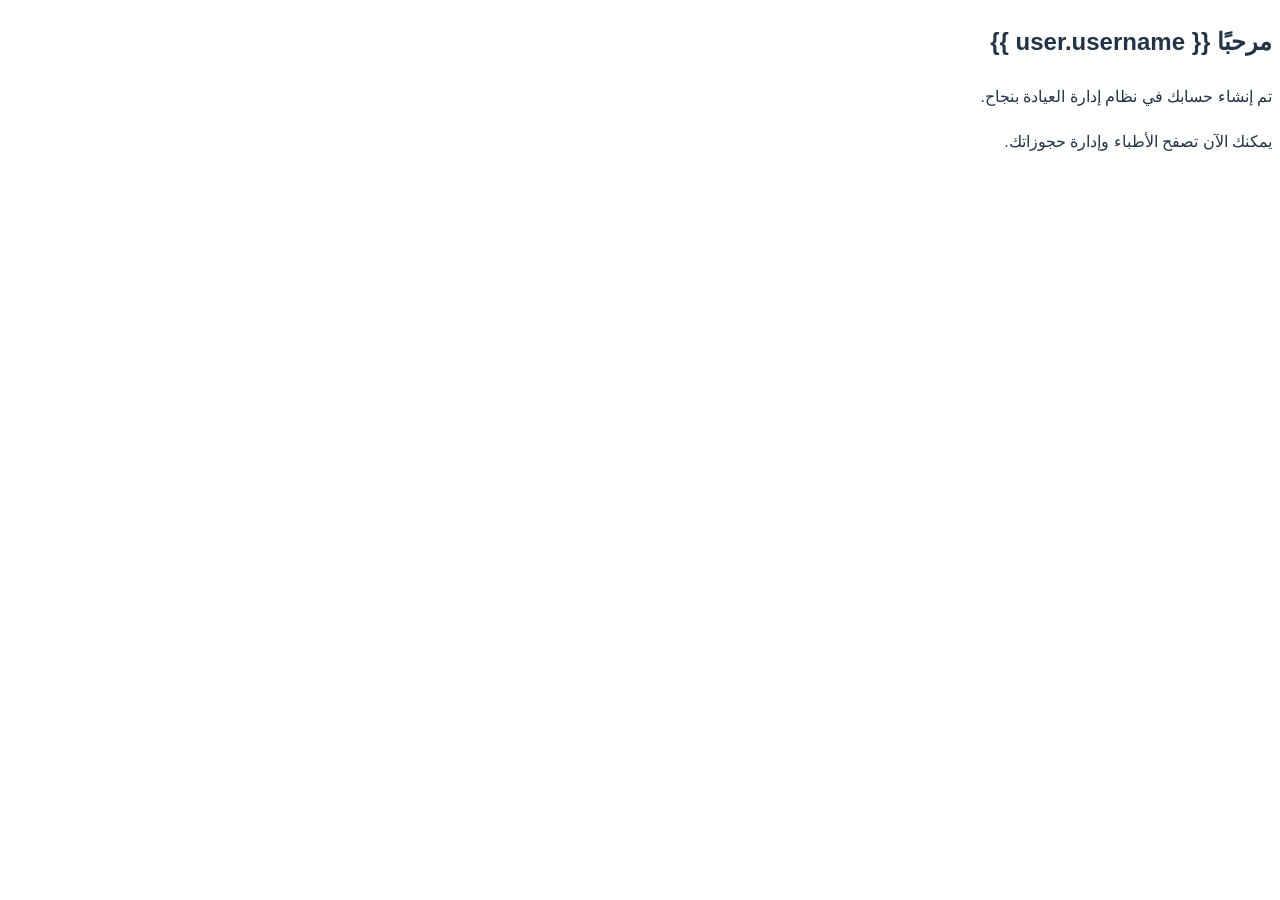
<file: store/templates/emails/welcome.html>
<!doctype html>
<html lang="ar" dir="rtl">
<body style="font-family: Arial, sans-serif; line-height: 1.8; color: #243447;">
    <h2>مرحبًا {{ user.username }}</h2>
    <p>تم إنشاء حسابك في نظام إدارة العيادة بنجاح.</p>
    <p>يمكنك الآن تصفح الأطباء وإدارة حجوزاتك.</p>
</body>
</html>
</file>
